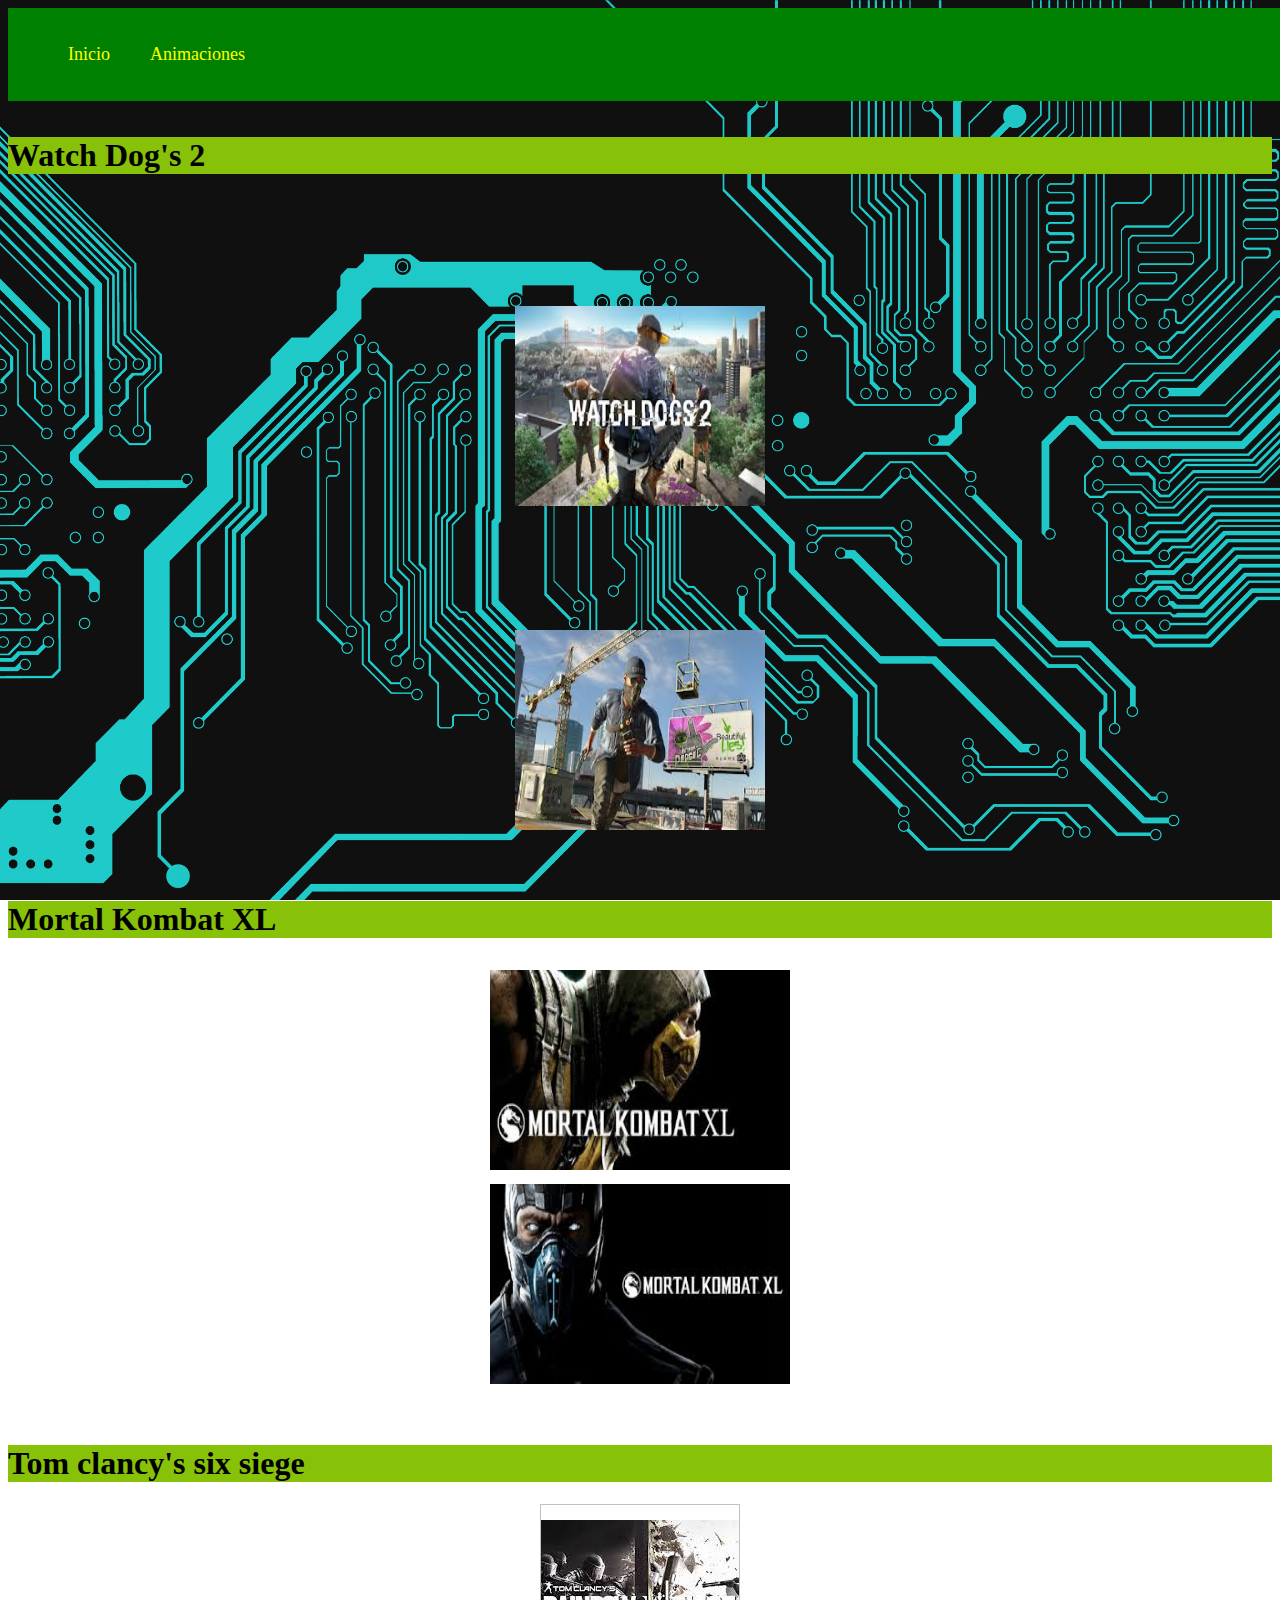
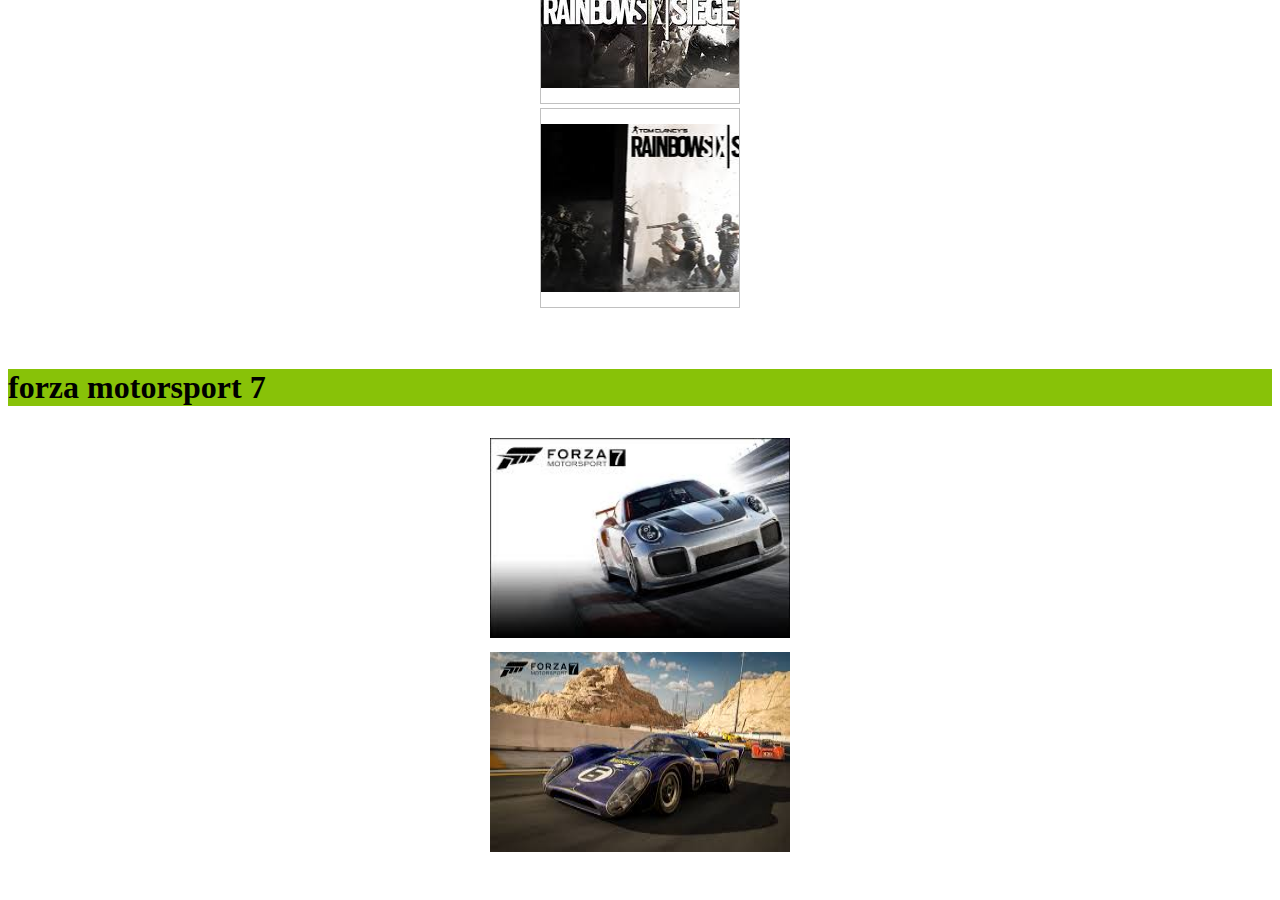
<file: Videojuegos/Animaciones/animaciones.html>
<!DOCTYPE html>
<html>
<head>
<meta charset="UTF-8">
<meta name="name" content="Jose Salguero">
<meta name="description" content="Videogames">
<meta name="keywods" content="Videojuegos">
<meta name="robots" content="Index, Follow">
<meta name="viewport" content="width=device-width, initial-scale=1">
<link rel="stylesheet" type="text/css" href="css/styles.css"/>
<title>Videojuegos y sus descripciones</title>
</head>

<body>
<nav></nav>
<section>



  <header>
       <nav>
  
          <ul>
  
  
               <li><a href="../Bienvenida/index.html">Inicio</a></li>
			   
               <li><a href="../Juegos/juegos.html">Animaciones</a></li>
         
	
	      </ul>
	
	   </nav>
</header>
</br>
</br>
</br>
</br>
</br>
</br>



<div><h1>Watch Dog's 2</h1></div>


<center><img src="images/see.jpg" id="Dog"/></center>
<center><img src="images/dogs.jpg" id="Watch"/></center>
</div>
</br>
</br>

<div><h1>Mortal Kombat XL</h1></div>

</article>


<center><img src="images/kombat.jpg" id="Kombat"/></center>
<center><img src="images/mortal.jpg" id="Mortal"/></center>
</div>
</br>
</br>


<div><h1>Tom clancy's six siege</h1></div>



<center><img id="Six"/></center>
<center><img id="Tom"/></center>
</div>
</br>
</br>


<div><h1>forza motorsport 7</h1></div>



<center><img src="images/forza.jpg" id="Motor"/></center>
<center><img src="images/carro.jpg" id="Forza"/></center>
</div>
</br>
</br>
</file>
<file: Videojuegos/Animaciones/css/styles.css>
1

* {
	padding:0;
	margin:0;
}

p {
	margin-bottom:20px;
}

header {
	background-color:#008000;
	width: 100%;
	position:fixed;
	z-index: 100;
}

nav {
	float:center;
}

nav ul {
	list-style:none;
	overflow:hidden;
	border-radius:10pz 10px 10px 10px;
}

nav ul li {
	float:left;
	font-family:Comic Sans Ms;
	font-size:18px;
}

nav ul li a {
	display:block;
	padding: 20px;
	color: #FFFF00;
	text-decoration:none;
}

nav ul li a:hover {
	color:#00FF00;
	background-color:#000000;
}
 nav ul li a {
	 border-radius: 10px 10px 10px 10px;
 }
	
	
body{
background-image: url(../images/fondo3.gif);
background-attachment: fixed;
background-position: center center;
background-repeat: no-repeat;
background-size: cover;
-webkit-background-size: cover;
-moz-background-size: cover;
-o-background-size: cover;
-ms-background-size: cover;
}

div {
	background-color:#88C208;
}

#Motor{
position:center;
top: 200px;
left: 550px;
		height: 200px;
		width: 300px; 
		margin: 10px 10px 10px 10px;
		-webkit-transition: all 2s ease-in-out; 
		-moz-transition: all 2s ease-in-out; 
		-o-transition: all 2s ease-in-out;
		-ms-transition: all 2s ease-in-out;
		transition: all 2s ease-in-out;
}

#Motor:hover {

  transform:rotate(720deg) scale(6,4);
-webkit-transform: rotate(720deg) scale(6,4); 
-moz-transform: rotate(720deg) scale(6,4);
-o-transform:rotate(720deg) scale(6,4);
-ms-transform:rotate(720deg) scale(6,4);
}

#Forza{
position:center;
top:300px;
left:550px;
	height:200px;
	width:300px;
	-webkit-transition:all 3s linear;
	-moz-transition:all 3s linear; 
	-o-transition:all 3s linear;
	-ms-transition: all 3s linear;
	transition: all 3s linear;
	
}

#Forza:hover {
transform: skew(20deg,50deg);
-webkit-transform:skew(20deg,50deg);
-moz-transform:skew(20deg,50deg);
-o-transform:skew(20deg,50deg);
-ms-transform:skew(20deg,50deg);	
}

#Six{
	position:center;
	top:650px;
	margin:auto auto;
	width:200px;
	height:200px;
	
	background-image: url(../images/clancy.jpg);
	
	background-repeat: no-repeat;
	background-position: center center;
	
	transition: background-image 2s linear; 
	-webkit-transition:background-image 2s linear;
	-moz-transition:background-image 2s linear;
	-o-transition:background-image 2s linear;
	-ms-transition:background-image 2s linear;
	
}

#Six:hover{
	
	background-image: url(../images/juego.jpg);
	}
	
	
#Tom{
	position:center;
	top:300px;
	margin:auto auto;
	width:200px;
	height:200px;
	
	background-image: url(../images/tom.jpg);
	
	background-repeat: no-repeat;
	background-position: center center;
	
	transition: background-image 2s linear;
	-webkit-transition:background-image 2s linear;
	-moz-transition:background-image 2s linear;
	-o-transition:background-image 2s linear;
	-ms-transition:background-image 2s linear;
	
}

#Tom:hover{
	
	background-image: url(../images/juego2.jpg);
	}
	
	
#Kombat{
position:center;
top: 200px;
left: 550px;
		height: 200px;
		width: 300px; 
		margin: 10px 10px 10px 10px;
		-webkit-transition: all 2s ease-in-out; 
		-moz-transition: all 2s ease-in-out; 
		-o-transition: all 2s ease-in-out;
		-ms-transition: all 2s ease-in-out;
		transition: all 2s ease-in-out;
}

#Kombat:hover {

  transform:rotate(720deg) scale(6,4);
-webkit-transform: rotate(720deg) scale(6,4); 
-moz-transform: rotate(720deg) scale(6,4);
-o-transform:rotate(720deg) scale(6,4);
-ms-transform:rotate(720deg) scale(6,4);
}

#Mortal{
position:center;
top:300px;
left:550px;
	height:200px;
	width:300px;
	-webkit-transition:all 3s linear;
	-moz-transition:all 3s linear; 
	-o-transition:all 3s linear;
	-ms-transition: all 3s linear;
	transition: all 3s linear;
	
}

#Mortal:hover {
transform: skew(20deg,50deg);
-webkit-transform:skew(20deg,50deg);
-moz-transform:skew(20deg,50deg);
-o-transform:skew(20deg,50deg);
-ms-transform:skew(20deg,50deg);	
}

#Watch {
position:center;
top:200px;
left:200px;
height:200px;
width:250px; 
margin:110px 10px 10px 10px;
-webkit-transition: all 2s linear; 
-moz-transition: all 2s linear; 
-o-transition:all 2s linear;
-ms-transition: all 2s linear;
transition: all 2s linear;	
}

#Watch:hover {


		-webkit-transform:translate(-500px,-100px);
		-moz-transform:translate(-500px,-100px);
		-o-transform:translate(-500px,-100px);
		-ms-transform:translate(-500px,-100px);
		transform:translate(-500px,-100px);	
}

#Dog {
position:center;
top:400px;
left:500px;
height:200px;
width:250px; 
margin:110px 10px 10px 10px;
text-align:center;
-webkit-transition: all 2s linear; 
-moz-transition: all 2s linear; 
-o-transition:all 2s linear;
-ms-transition: all 2s linear;
transition: all 2s linear;	
}

#Dog:hover {


		-webkit-transform:translate(500px,100px);
		-moz-transform:translate(500px,100px);
		-o-transform:translate(500px,100px);
		-ms-transform:translate(500px,100px);
		transform:translate(500px,100px);	
}
</file>
